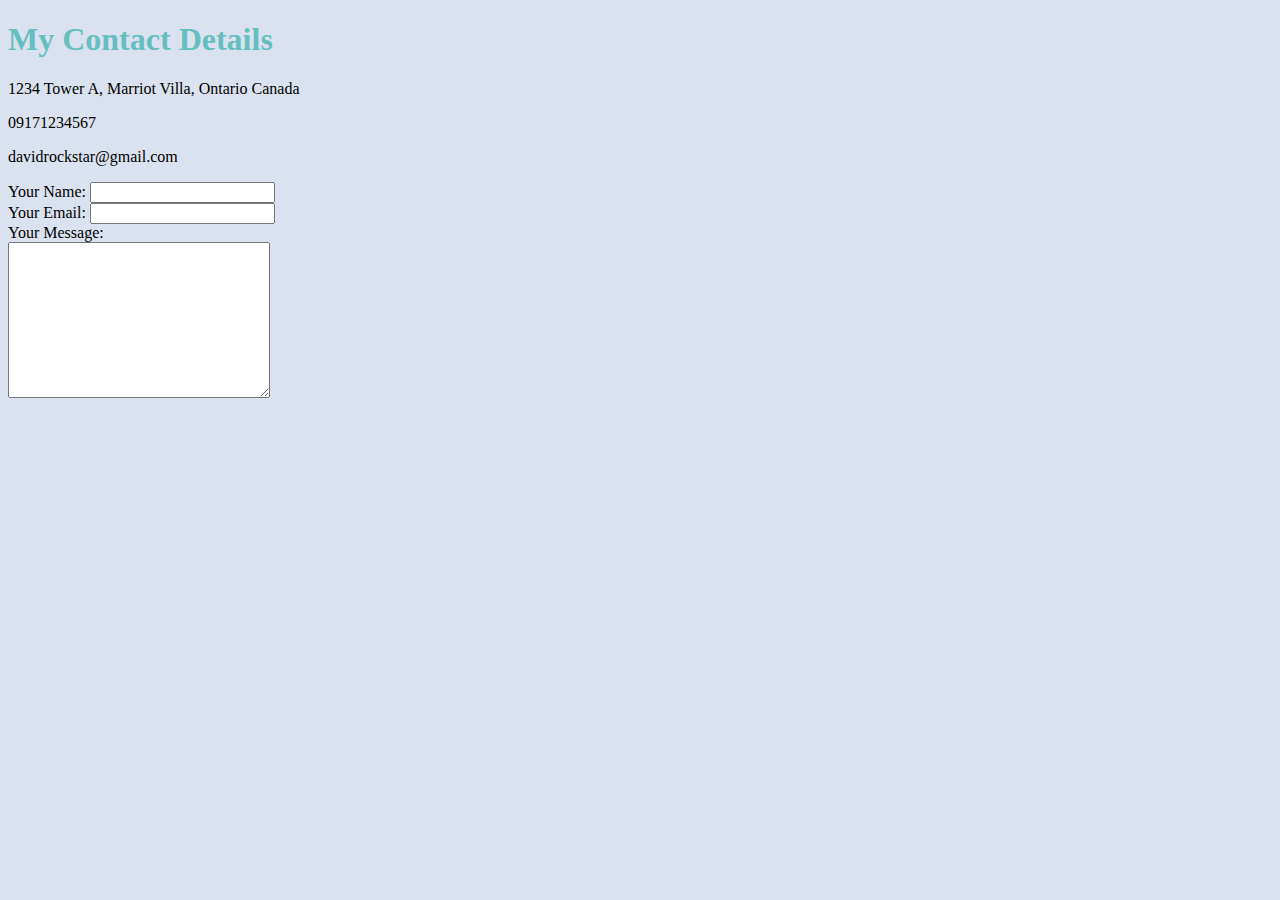
<file: contact.html>
<!DOCTYPE html>
<html lang="en">
  <head>
    <meta charset="utf-8">
    <title>Contact Me</title>
    <link rel="stylesheet" href="ccs/style.css">
  </head>
  <body>
    <h1>My Contact Details</h1>
    <p>1234 Tower A, Marriot Villa, Ontario Canada</p>
    <p>09171234567</p>
    <p>
      davidrockstar@gmail.com
    </p>
    <form action="mailto=davidrockstar@gmail.com" method="post">
      <label for="name">Your Name:</label>
      <input type=text id="name" name="your_name" /><br />
      <label for="email">Your Email:</label>
      <input type="email" id="email" name="your_email" /><br />
      <label for="message">Your Message:</label><br />
      <textarea rows=10 cols=30></textarea>
    </form>
  </body>
</html>
</file>
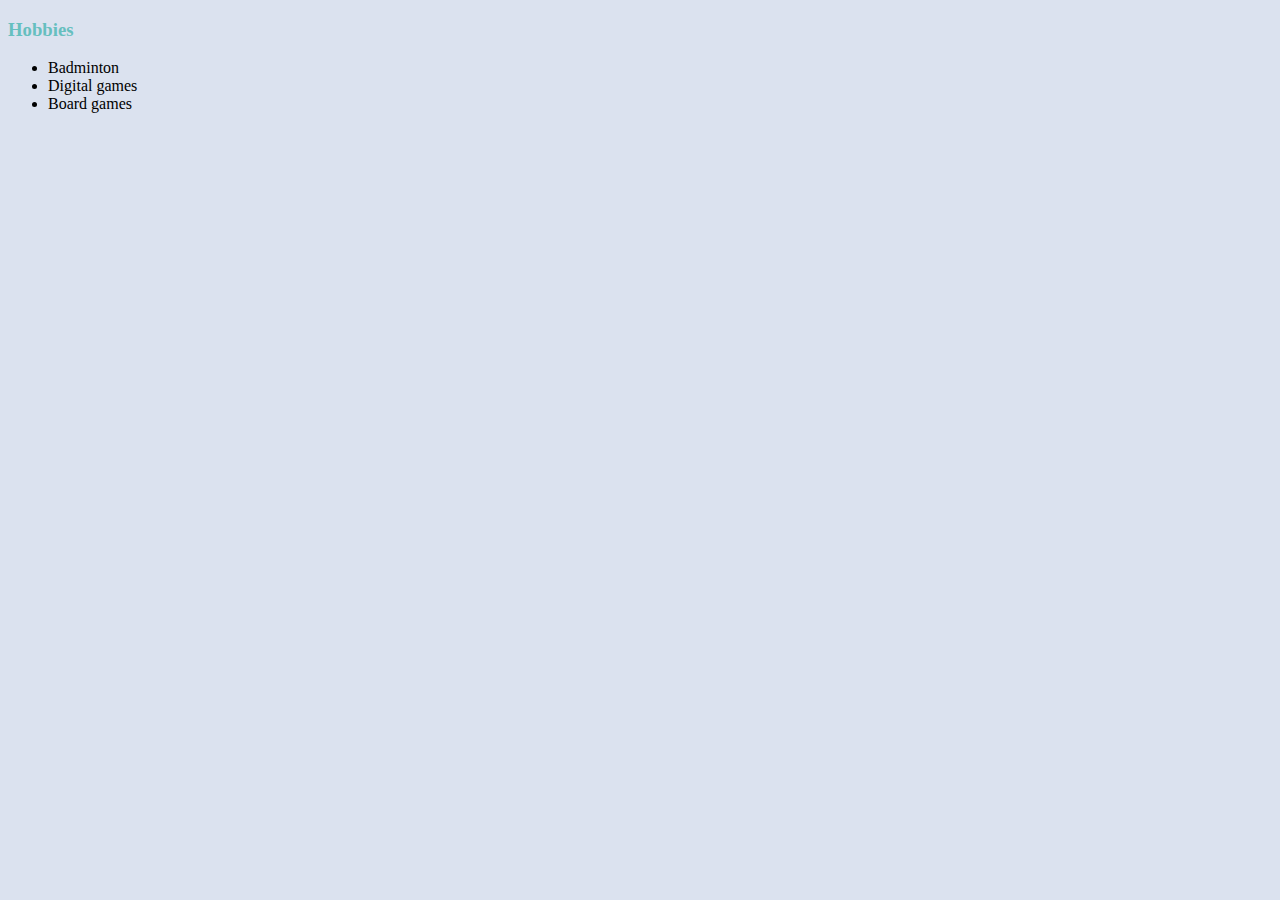
<file: hobbies.html>
<!DOCTYPE html>
<html lang="en">
  <head>
    <meta charset="utf-8">
    <title>My Hobbies</title>
    <link rel="stylesheet" href="ccs/style.css">
  </head>
  <body>
    <h3>Hobbies</h3>
    <ul>
      <li>Badminton</li>
      <li>Digital games</li>
      <li>Board games</li>
    </ul>
  </body>
</html>
</file>
<file: ccs/style.css>
body {
  background-color: #DBE2EF;
}
hr {
  border-style: dotted none none;
  height: 2px;
  width: 5%;
  border-width: 5px;
  border-color: white;
}
h1, h3 {color:#66bfbf;}
</file>
